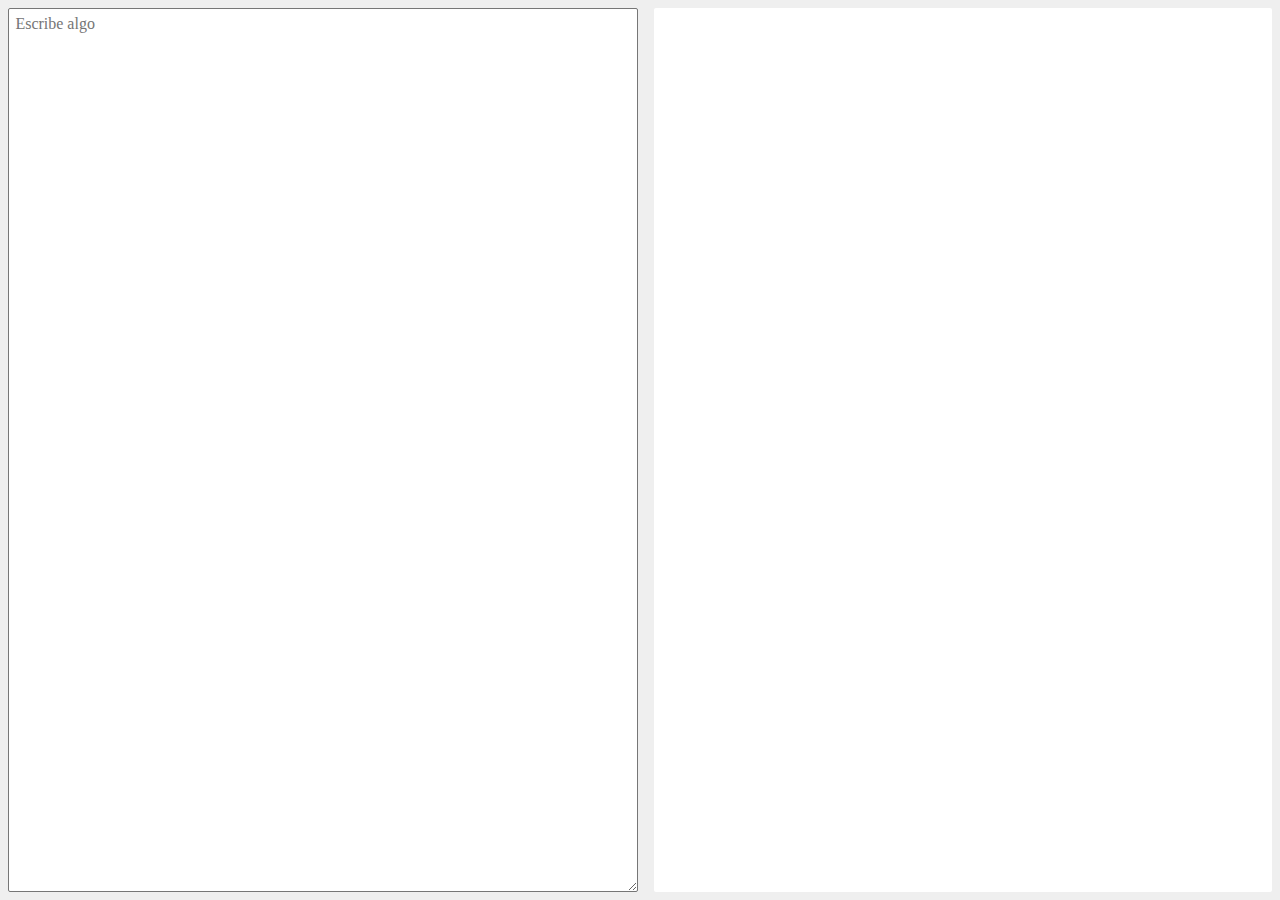
<file: Editor/index.html>
<!DOCTYPE html>
<html lang="es">

<head>
    <meta charset="UTF-8">
    <meta http-equiv="X-UA-Compatible" content="IE=edge">
    <meta name="viewport" content="width=device-width, initial-scale=1.0">
    <title>Document</title>
    <link rel="stylesheet" href="./css/normalize.css">
    <link rel="stylesheet" href="./css/style.css">
</head>

<body>

    <div class="container">
        <textarea onkeyup="update()" class="text" id="text" placeholder="Escribe algo"></textarea>
        <iframe id="view" srcdoc=""></iframe>
    </div>

    <script src="./JS/app.js"></script>

</body>

</html>
</file>
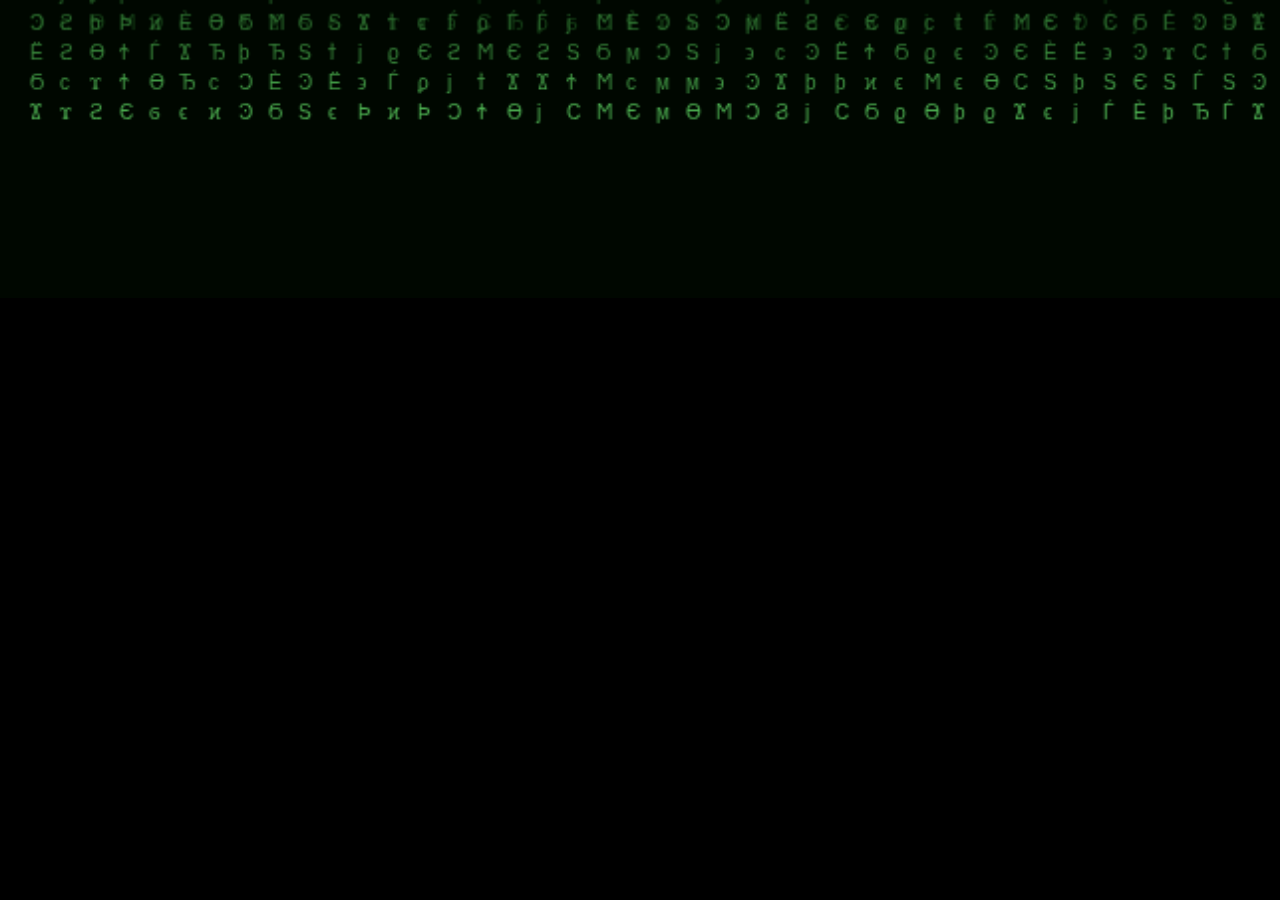
<file: Matrix/index.html>
<!DOCTYPE html>
<html lang="es">
<head>
    <meta charset="UTF-8">
    <meta http-equiv="X-UA-Compatible" content="IE=edge">
    <meta name="viewport" content="width=device-width, initial-scale=1.0">
    <title>Matrix</title>
    <link rel="stylesheet" href="./css/normalize.css">
    <link rel="stylesheet" href="./css/style.css">

</head>
<body>
    <canvas id="canvas">  Tu navegador no soporta esta caracteristica </canvas>
    
    <script src="./JS/matrix.js"></script>
</body>
</html>
</file>
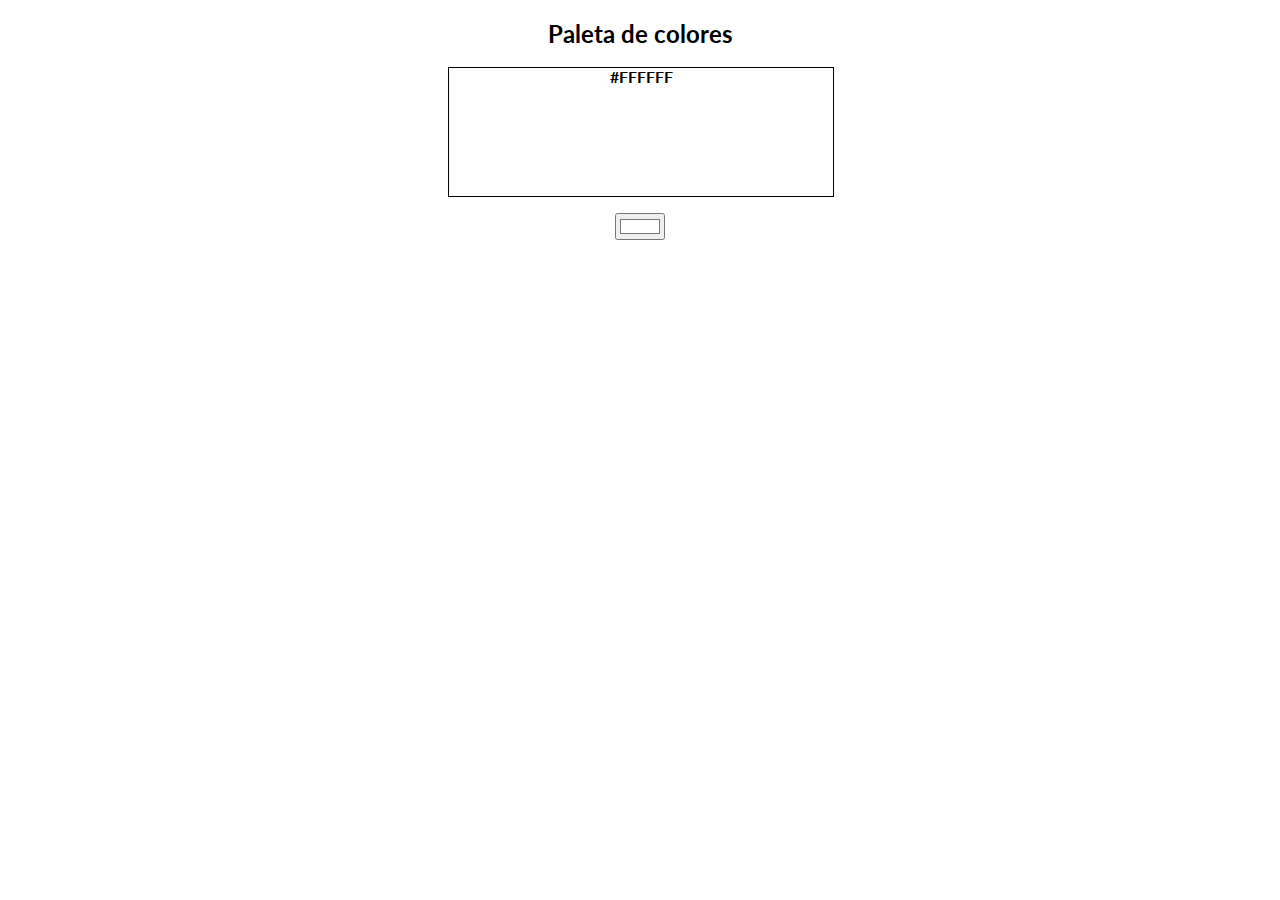
<file: PaletaDeColores/index.html>
<!DOCTYPE html>
<html lang="es">

<head>
    <meta charset="UTF-8">
    <meta http-equiv="X-UA-Compatible" content="IE=edge">
    <meta name="viewport" content="width=device-width, initial-scale=1.0">
    <title>Paleta de colores</title>
    <link rel="stylesheet" href="./css/normalize.css">
    <link rel="stylesheet" href="./css/style.css">
    <link rel="shortcut icon" href="./assets/javascript.ico" type="image/x-icon">
</head>

<body>
    <h2>Paleta de colores</h2>
    <div class="salida" id="salida">
        #ffffff
    </div>
    <div class="color-div">
        <input type="color" id="color" value="#ffffff">
    </div>


    <script src="./JS/main.bundle.js"></script>
</body>

</html>
</file>
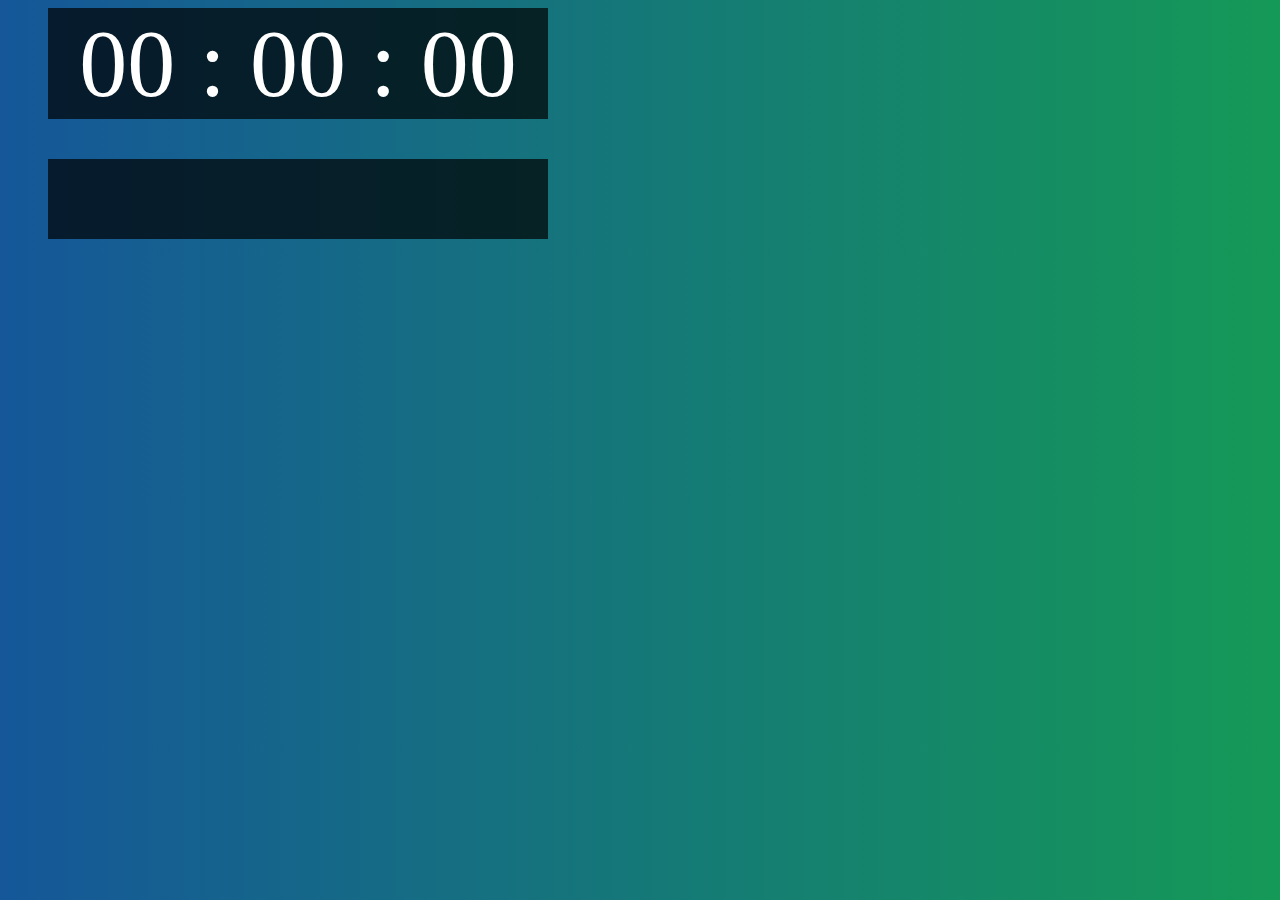
<file: Reloj/index.html>
<!DOCTYPE html>
<html lang="es">
<head>
    <meta charset="UTF-8">
    <meta http-equiv="X-UA-Compatible" content="IE=edge">
    <meta name="viewport" content="width=device-width, initial-scale=1.0">
    <title>Reloj Digital</title>
    <link rel="stylesheet" href="./css/style.css">
    <link rel="shortcut icon" href="./assets/clock.ico" type="image/x-icon">
</head>
<body>
    <div class="fecha">
        
    </div>
    <div class="reloj">
       00 : 00 : 00 
    </div>
    <section id="contSaludo"></section>
    

    <script src="./JS/app.js"></script>
</body>
</html>
</file>
<file: Editor/css/style.css>
body{
    background: #efefef;

}
.container{
    width: 100%;
    height: 100vh;
    display: inline-flex;

}
.text{
    margin: 0.5rem;
    padding: 0.4rem;
    width: 100%;
    border-radius: 2px;
}
iframe{
    margin: 0.5rem;
    padding: 0.1rem;
    width: 100%;
    background-color: #fff;
    border: none;
    border-radius: 2px;


}
</file>
<file: Matrix/css/style.css>
body{
    height: 100%;
    background: #000;
}
canvas{
    width: 100%;
}
</file>
<file: PaletaDeColores/css/style.css>
@import url('https://fonts.googleapis.com/css2?family=Lato:ital,wght@1,300&display=swap');

body{
    margin: 0;
    padding: 0;
    font-family: 'Lato', sans-serif;
}
h2{
    text-align: center;
}

.salida{
   text-transform: uppercase;
   text-align: center;
   font-weight: bold;
   width: 30%;
   height: 8rem;
   margin: 1rem 35%;
   border: 1px solid #000;
}
.color-div{
    text-align: center;
}
</file>
<file: Reloj/css/style.css>
*{
    font-family: 'code_boldregular';
}

body{
    background: #159957;  /* fallback for old browsers */
    background: -webkit-linear-gradient(to right, #155799, #159957);  /* Chrome 10-25, Safari 5.1-6 */
    background: linear-gradient(to right, #155799, #159957); /* W3C, IE 10+/ Edge, Firefox 16+, Chrome 26+, Opera 12+, Safari 7+ */

}

#contSaludo{
    background: rgba(0,0,0,.7);
    color: #fff;
    display: block;
    font-size: 3em;
    margin: 40px 0 10px 40px;
    padding: 40px 0;
    text-align: center;
    width: 500px;
}

.reloj{
    color: #fff;
    display: inline-block;
    font-family: 'code_boldregular';
    font-size: 6em;
    background: rgba(0,0,0,.7);
    display: block;
    margin: 0 0 40px 40px;
    text-align: center;
    width: 500px;
}
</file>
